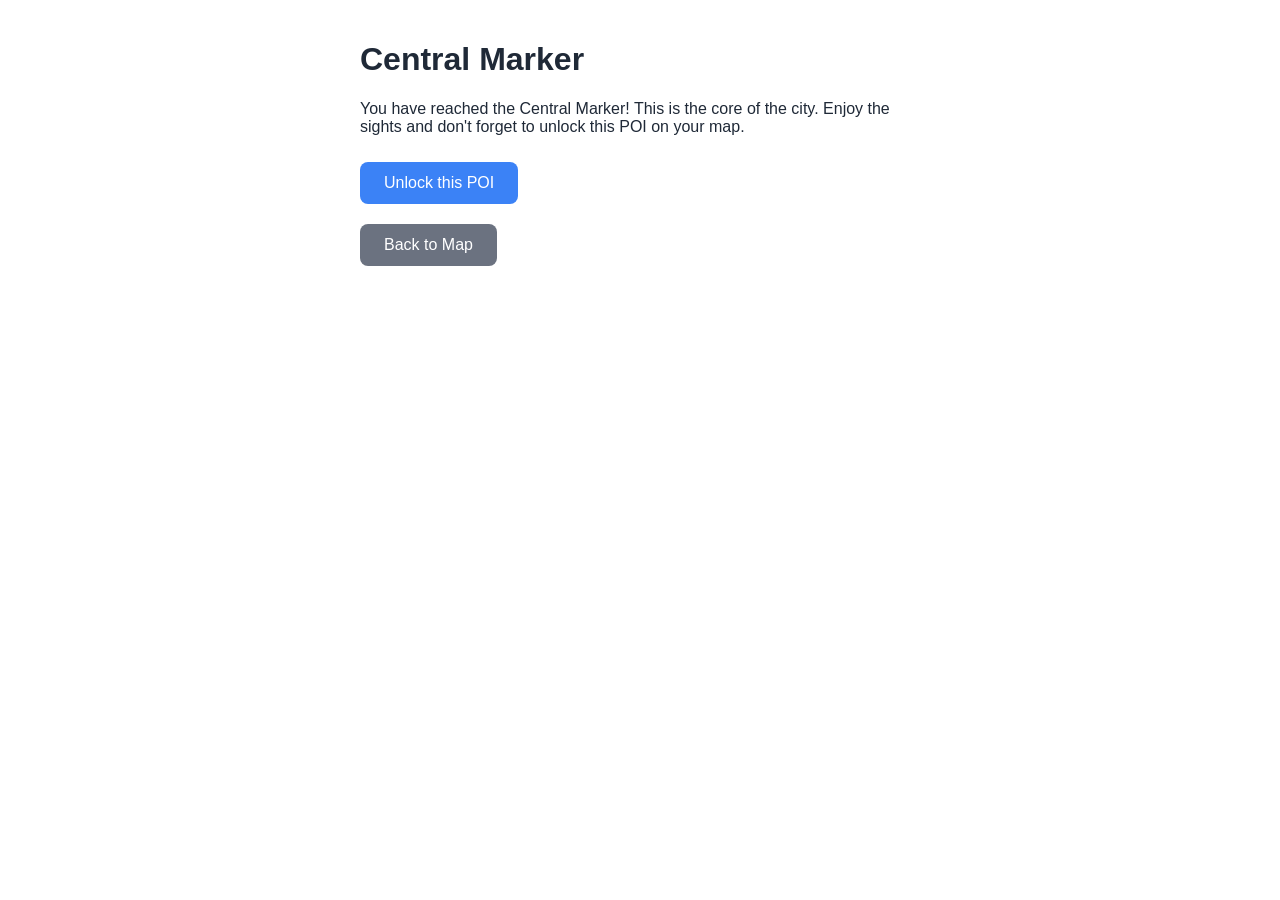
<file: pois/poi-1.html>
<!DOCTYPE html>
<html lang="en">
<head>
    <meta charset="UTF-8">
    <meta name="viewport" content="width=device-width, initial-scale=1.0, maximum-scale=1.0, user-scalable=no">
    <title>Central Marker</title>
    
    <!-- Custom CSS -->
    <link rel="stylesheet" href="../css/style.css">
</head>
<body>
    <div class="poi-container">
        <h1>Central Marker</h1>
        <p>You have reached the Central Marker! This is the core of the city. Enjoy the sights and don't forget to unlock this POI on your map.</p>
        
        <button id="unlock-btn" class="btn">Unlock this POI</button>
        <br>
        <a href="../index.html" class="btn" style="background-color: #6b7280;">Back to Map</a>
    </div>

    <script>
        document.getElementById('unlock-btn').addEventListener('click', (e) => {
            const btn = e.target;
            try {
                const state = localStorage.getItem('visitedPOIs');
                let visited = state ? JSON.parse(state) : [];
                
                if (!visited.includes('poi-1')) {
                    visited.push('poi-1');
                    localStorage.setItem('visitedPOIs', JSON.stringify(visited));
                    alert('POI Unlocked!');
                    btn.textContent = 'Unlocked!';
                    btn.classList.add('btn-success');
                } else {
                    alert('You have already unlocked this POI!');
                }
            } catch (err) {
                console.error("Storage error:", err);
            }
        });

        // Initialize button state if already unlocked
        window.addEventListener('load', () => {
            const state = localStorage.getItem('visitedPOIs');
            let visited = state ? JSON.parse(state) : [];
            if (visited.includes('poi-1')) {
                const btn = document.getElementById('unlock-btn');
                btn.textContent = 'Unlocked!';
                btn.classList.add('btn-success');
            }
        });
    </script>
</body>
</html>
</file>
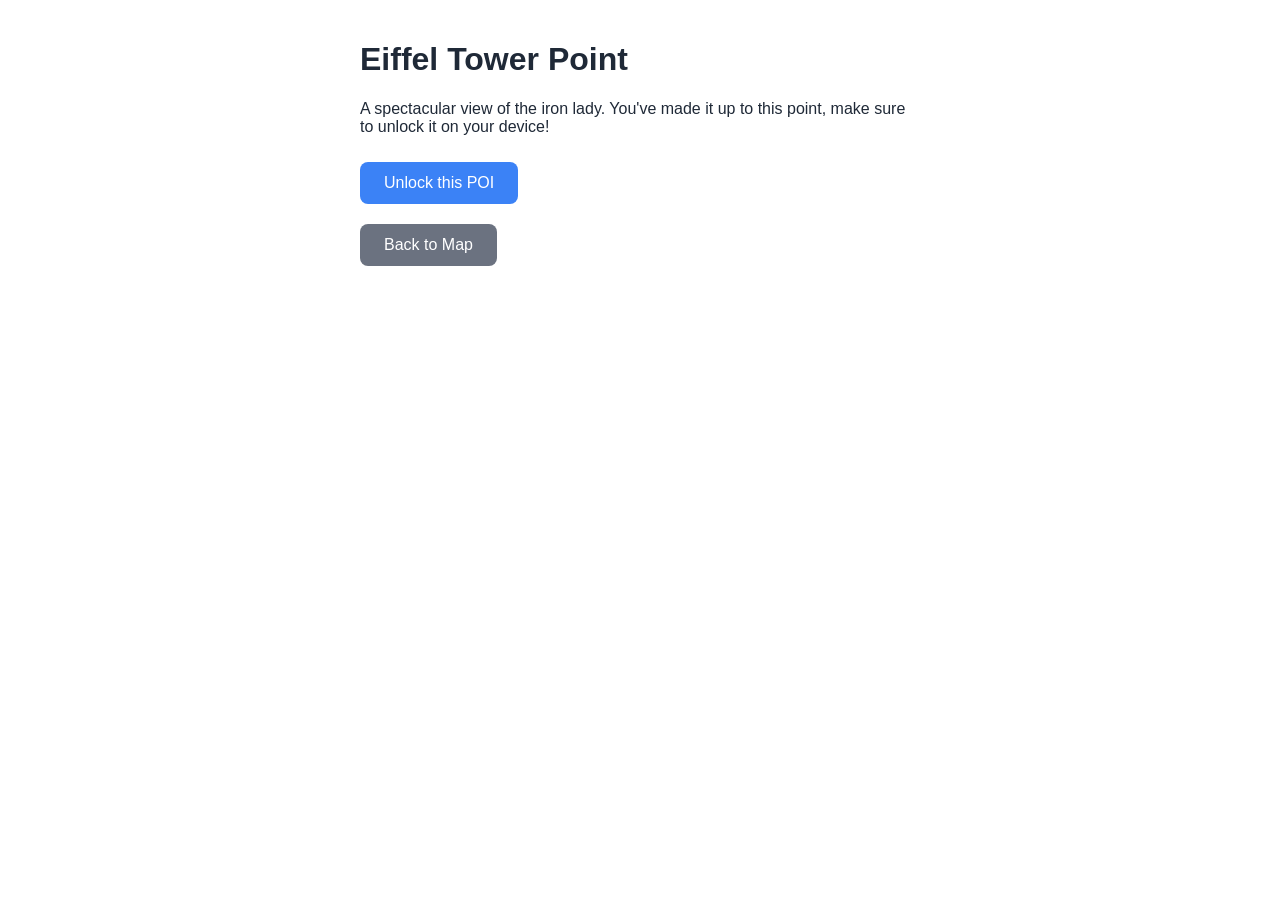
<file: pois/poi-2.html>
<!DOCTYPE html>
<html lang="en">
<head>
    <meta charset="UTF-8">
    <meta name="viewport" content="width=device-width, initial-scale=1.0, maximum-scale=1.0, user-scalable=no">
    <title>Eiffel Tower Point</title>
    
    <!-- Custom CSS -->
    <link rel="stylesheet" href="../css/style.css">
</head>
<body>
    <div class="poi-container">
        <h1>Eiffel Tower Point</h1>
        <p>A spectacular view of the iron lady. You've made it up to this point, make sure to unlock it on your device!</p>
        
        <button id="unlock-btn" class="btn">Unlock this POI</button>
        <br>
        <a href="../index.html" class="btn" style="background-color: #6b7280;">Back to Map</a>
    </div>

    <script>
        document.getElementById('unlock-btn').addEventListener('click', (e) => {
            const btn = e.target;
            try {
                const state = localStorage.getItem('visitedPOIs');
                let visited = state ? JSON.parse(state) : [];
                
                if (!visited.includes('poi-2')) {
                    visited.push('poi-2');
                    localStorage.setItem('visitedPOIs', JSON.stringify(visited));
                    alert('POI Unlocked!');
                    btn.textContent = 'Unlocked!';
                    btn.classList.add('btn-success');
                } else {
                    alert('You have already unlocked this POI!');
                }
            } catch (err) {
                console.error("Storage error:", err);
            }
        });

        // Initialize button state if already unlocked
        window.addEventListener('load', () => {
            const state = localStorage.getItem('visitedPOIs');
            let visited = state ? JSON.parse(state) : [];
            if (visited.includes('poi-2')) {
                const btn = document.getElementById('unlock-btn');
                btn.textContent = 'Unlocked!';
                btn.classList.add('btn-success');
            }
        });
    </script>
</body>
</html>
</file>
<file: css/style.css>
/* Base Reset & Variables */
:root {
    --primary-color: #3b82f6;
    --success-color: #10b981;
    --bg-color: #ffffff;
    --text-color: #1f2937;
}

html, body {
    margin: 0;
    padding: 0;
    height: 100%;
    width: 100%;
    background-color: var(--bg-color);
    color: var(--text-color);
    font-family: -apple-system, BlinkMacSystemFont, "Segoe UI", Roboto, Helvetica, Arial, sans-serif;
    overflow: hidden; /* Prevent scrolling on main map view */
}

/* Map Container */
#map {
    height: 100vh;
    width: 100vw;
    z-index: 1; /* Keep map below overlays if any */
}

/* POI Page Styles */
.poi-container {
    padding: 20px;
    max-width: 600px;
    margin: 0 auto;
    overflow-y: auto;
    height: 100vh;
    box-sizing: border-box;
}

.btn {
    display: inline-block;
    padding: 12px 24px;
    margin: 10px 0;
    background-color: var(--primary-color);
    color: white;
    border: none;
    border-radius: 8px;
    font-size: 16px;
    cursor: pointer;
    text-decoration: none;
    text-align: center;
}

.btn:active {
    opacity: 0.8;
}

.btn-success {
    background-color: var(--success-color);
}
</file>
